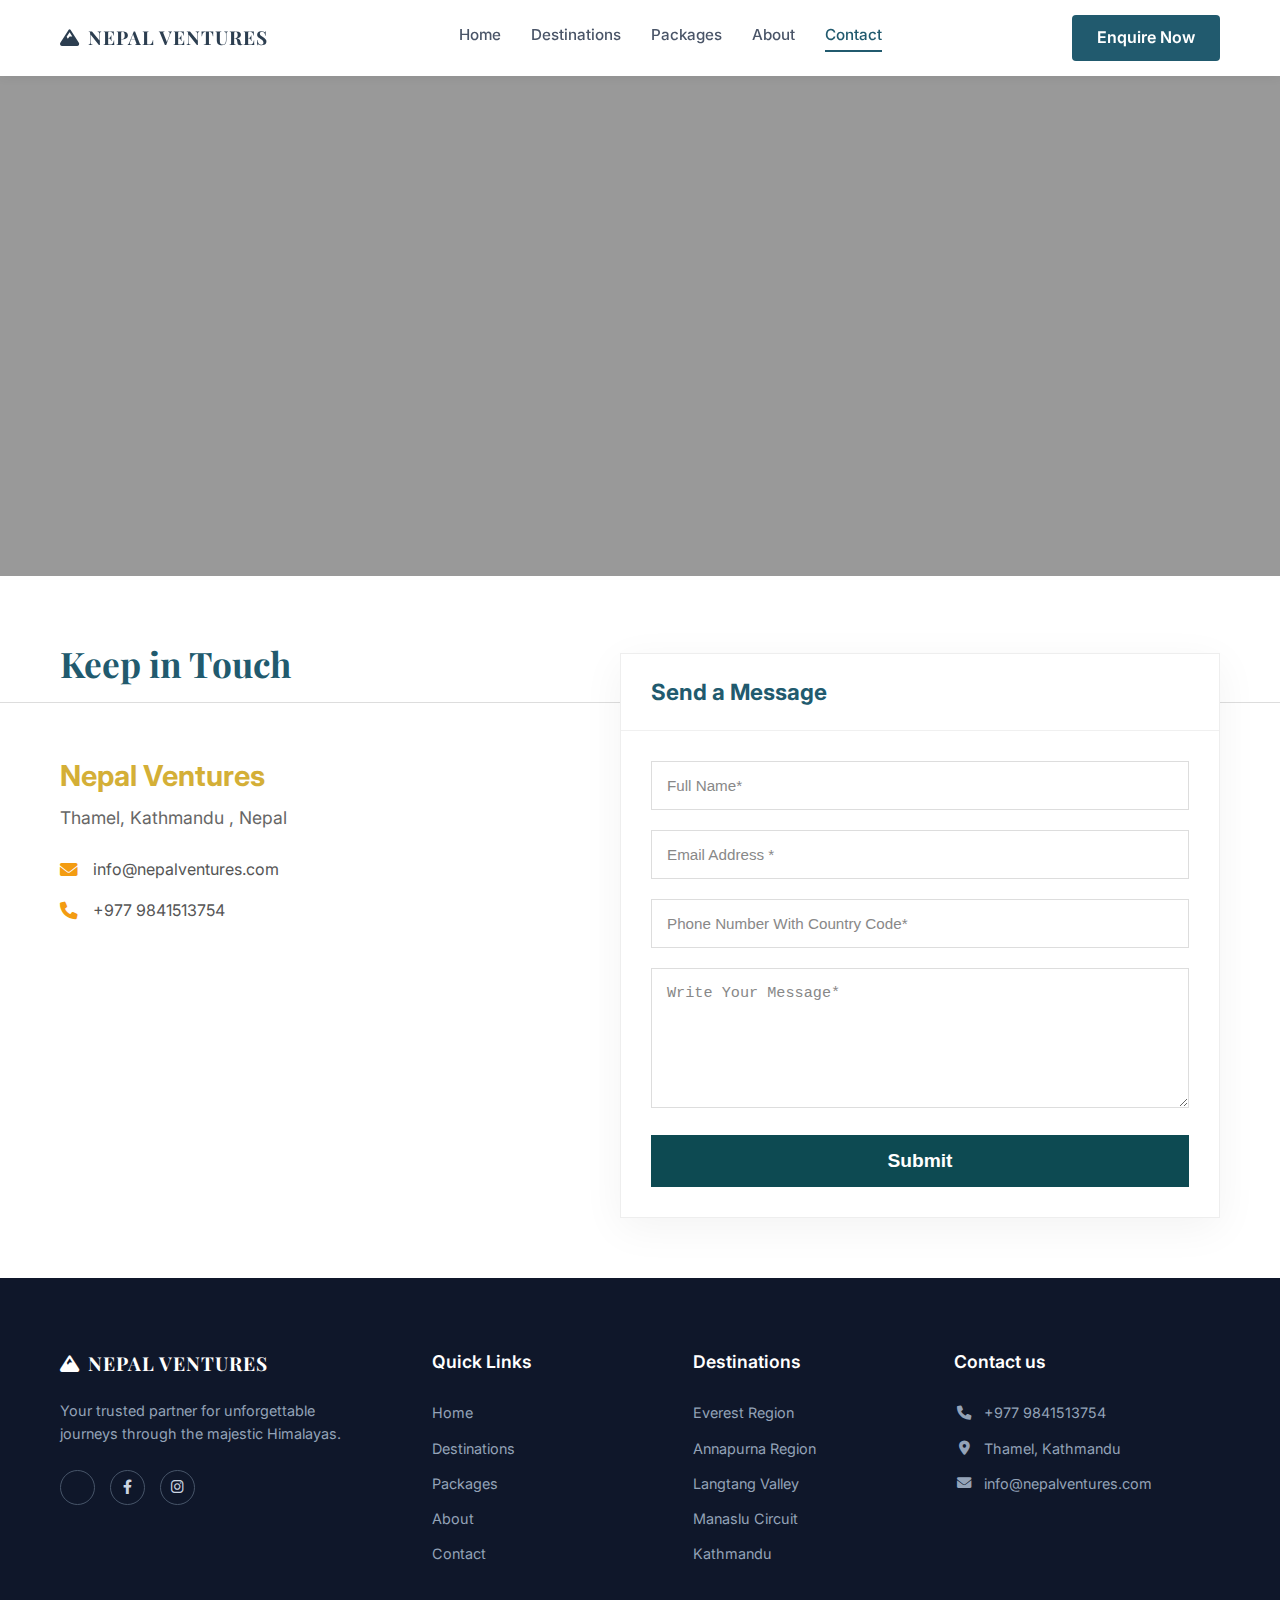
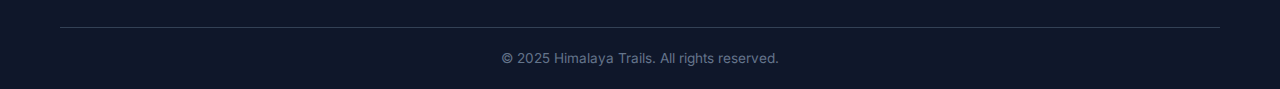
<file: contact.html>
<!DOCTYPE html>
<html lang="en">

<head>
    <meta charset="UTF-8">
    <meta name="viewport" content="width=device-width, initial-scale=1.0">
    <title>Contact Us - Nepal Ventures</title>
    <link rel="stylesheet" href="CSS/style.css">
    <link rel="stylesheet" href="CSS/contact.css">
    <link rel="stylesheet" href="https://cdnjs.cloudflare.com/ajax/libs/font-awesome/6.0.0/css/all.min.css">
    <link
        href="https://fonts.googleapis.com/css2?family=Inter:wght@300;400;500;600;700&family=Playfair+Display:wght@400;700&display=swap"
        rel="stylesheet">
</head>

<body>
    <header>
        <div class="container header-container">
            <div class="logo">
                <span class="logo-icon"><i class="fa-solid fa-mountain"></i></span>
                <span class="logo-text">NEPAL VENTURES</span>
            </div>
            <nav>
                <a href="index.html">Home</a>
                <a href="destinations.html">Destinations</a>
                <a href="packages.html">Packages</a>
                <a href="about.html">About</a>
                <a href="contact.html" class="active">Contact</a>
            </nav>
            <a href="contact.html" class="enquire-btn">Enquire Now</a>
        </div>
    </header>

    <section class="page-hero">
        <div class="hero-content">
        </div>
    </section>

    <section class="contact-section">
        <div class="container">
            <h2 class="section-title">Keep in Touch</h2>
            <hr class="full-divider">

            <div class="contact-grid">
                <div class="contact-info">
                    <h3 class="brand-name">Nepal Ventures</h3>
                    <p class="address">Thamel, Kathmandu , Nepal</p>

                    <ul class="contact-list-simple">
                        <li>
                            <i class="fa-solid fa-envelope"></i>
                            <span>info@nepalventures.com</span>
                        </li>
                        <li>
                            <i class="fa-solid fa-phone"></i>
                            <span>+977 9841513754</span>
                        </li>
                    </ul>
                </div>

                <div class="contact-form-card">
                    <div class="form-header">
                        <h3>Send a Message</h3>
                    </div>
                    <form id="contactForm">
                        <div class="form-input-group">
                            <input type="text" id="name" name="name" placeholder="Full Name*" required>
                        </div>
                        <div class="form-input-group">
                            <input type="email" id="email" name="email" placeholder="Email Address *" required>
                        </div>
                        <div class="form-input-group">
                            <input type="text" id="phone" name="phone" placeholder="Phone Number With Country Code*"
                                required>
                        </div>
                        <div class="form-input-group">
                            <textarea id="message" name="message" rows="6" placeholder="Write Your Message*"
                                required></textarea>
                        </div>
                        <button type="submit" class="submit-btn-dark">Submit</button>
                    </form>
                </div>
            </div>
        </div>
    </section>

    <footer>
        <div class="container">
            <div class="footer-grid">
                <div class="footer-col brand-col">
                    <div class="logo footer-logo">
                        <span class="logo-icon"><i class="fa-solid fa-mountain"></i></span>
                        <span class="logo-text">NEPAL VENTURES</span>
                    </div>
                    <p>Your trusted partner for unforgettable journeys through the majestic Himalayas.</p>
                    <div class="social-links">
                        <a href="#"><i class="fa-brands fa-tripadvisor"></i></a>
                        <a href="#"><i class="fa-brands fa-facebook-f"></i></a>
                        <a href="#"><i class="fa-brands fa-instagram"></i></a>
                    </div>
                </div>

                <div class="footer-col">
                    <h4>Quick Links</h4>
                    <ul>
                        <li><a href="index.html">Home</a></li>
                        <li><a href="destinations.html">Destinations</a></li>
                        <li><a href="packages.html">Packages</a></li>
                        <li><a href="about.html">About</a></li>
                        <li><a href="contact.html">Contact</a></li>
                    </ul>
                </div>

                <div class="footer-col">
                    <h4>Destinations</h4>
                    <ul>
                        <li><a href="destinations.html">Everest Region</a></li>
                        <li><a href="destinations.html">Annapurna Region</a></li>
                        <li><a href="destinations.html">Langtang Valley</a></li>
                        <li><a href="destinations.html">Manaslu Circuit</a></li>
                        <li><a href="destinations.html">Kathmandu</a></li>
                    </ul>
                </div>

                <div class="footer-col">
                    <h4>Contact us</h4>
                    <ul class="contact-list">
                        <li><i class="fa-solid fa-phone"></i> +977 9841513754</li>
                        <li><i class="fa-solid fa-location-dot"></i> Thamel, Kathmandu</li>
                        <li><i class="fa-solid fa-envelope"></i> info@nepalventures.com</li>
                    </ul>
                </div>
            </div>
            <div class="footer-bottom">
                <div class="separator"></div>
                <p>&copy; 2025 Himalaya Trails. All rights reserved.</p>
            </div>
        </div>
    </footer>
</body>

</html>
</file>
<file: CSS/style.css>
/* Global Styles - Nepal Ventures */
:root {
    --primary-color: #2c3e50;
    --accent-color: #215a6e;
    --text-color: #555;
    --light-bg: #f9f9f9;
    --white: #ffffff;
    --footer-bg: #0f172a;
    --font-heading: 'Playfair Display', serif;
    --font-body: 'Inter', sans-serif;
}

* {
    margin: 0;
    padding: 0;
    box-sizing: border-box;
}

body {
    font-family: var(--font-body);
    line-height: 1.6;
    color: var(--text-color);
    overflow-x: hidden;
}

a {
    text-decoration: none;
    color: inherit;
    transition: color 0.3s ease;
}

ul {
    list-style: none;
}

.container {
    max-width: 1200px;
    margin: 0 auto;
    padding: 0 20px;
}

/* Header */
header {
    background: #fff;
    box-shadow: 0 2px 10px rgba(0, 0, 0, 0.05);
    padding: 15px 0;
    position: sticky;
    top: 0;
    z-index: 1000;
}

.header-container {
    display: flex;
    justify-content: space-between;
    align-items: center;
}

.logo {
    display: flex;
    align-items: center;
    gap: 8px;
    font-family: var(--font-heading);
    font-weight: 700;
    font-size: 1.2rem;
    color: var(--primary-color);
    letter-spacing: 1px;
    text-transform: uppercase;
}

.logo-text {
    color: #2c3e50;
}

nav {
    display: flex;
    gap: 30px;
}

nav a {
    font-weight: 500;
    font-size: 0.95rem;
    color: #4a5568;
    position: relative;
    padding-bottom: 5px;
}

nav a.active,
nav a:hover {
    color: var(--accent-color);
}

nav a.active::after {
    content: '';
    position: absolute;
    bottom: 0;
    left: 0;
    width: 100%;
    height: 2px;
    background-color: var(--accent-color);
}

.enquire-btn {
    display: inline-block;
    background-color: var(--accent-color);
    color: white;
    border: none;
    padding: 10px 25px;
    border-radius: 4px;
    font-family: var(--font-body);
    font-weight: 600;
    cursor: pointer;
    transition: background-color 0.3s;
    text-align: center;
}

.enquire-btn:hover {
    background-color: #1a4858;
}

/* Footer */
footer {
    background-color: var(--footer-bg);
    color: #cbd5e1;
    padding: 70px 0 20px;
    font-size: 0.9rem;
    margin-top: 0;
    /* Reset margin if any */
}

.footer-grid {
    display: grid;
    grid-template-columns: 1.5fr 1fr 1fr 1.2fr;
    gap: 40px;
    margin-bottom: 50px;
}

.footer-logo {
    color: white;
    margin-bottom: 20px;
}

.footer-logo .logo-text {
    color: white;
}

.brand-col p {
    margin-bottom: 25px;
    color: #94a3b8;
    max-width: 300px;
}

.social-links {
    display: flex;
    gap: 15px;
}

.social-links a {
    width: 35px;
    height: 35px;
    border: 1px solid #475569;
    border-radius: 50%;
    display: flex;
    align-items: center;
    justify-content: center;
    color: #cbd5e1;
    transition: all 0.3s;
}

.social-links a:hover {
    background-color: var(--accent-color);
    border-color: var(--accent-color);
    color: white;
}

.footer-col h4 {
    color: white;
    font-size: 1.1rem;
    margin-bottom: 25px;
    font-weight: 600;
}

.footer-col ul li {
    margin-bottom: 12px;
}

.footer-col ul li a {
    color: #94a3b8;
}

.footer-col ul li a:hover {
    color: white;
    padding-left: 5px;
}

.contact-list li {
    display: flex;
    gap: 10px;
    align-items: center;
    color: #94a3b8;
}

.contact-list li i {
    width: 20px;
    text-align: center;
}

.separator {
    height: 1px;
    background-color: #334155;
    width: 100%;
    margin-bottom: 20px;
}

.footer-bottom {
    text-align: center;
    color: #64748b;
    font-size: 0.85rem;
    border-top: none;
    /* Override old styles */
    padding-top: 0;
}

/* Page Hero (for subpages) */
.page-hero {
    height: 350px;
    background-size: cover;
    background-position: center;
    position: relative;
    display: flex;
    align-items: center;
    justify-content: center;
    color: white;
    text-align: center;
    margin-bottom: 60px;
}

.page-hero::before {
    content: '';
    position: absolute;
    top: 0;
    left: 0;
    width: 100%;
    height: 100%;
    background: rgba(0, 0, 0, 0.4);
}

.page-hero .hero-content {
    position: relative;
    z-index: 1;
}

.page-hero h1 {
    font-size: 3.5rem;
    font-family: var(--font-heading);
    margin: 0;
}

/* Common Section Styles */
section {
    padding: 60px 0;
}

section h2 {
    text-align: center;
    font-size: 2.5rem;
    margin-bottom: 40px;
    color: var(--accent-color);
    font-family: var(--font-heading);
}

/* Media Queries for Header/Footer */
@media (max-width: 900px) {
    .footer-grid {
        grid-template-columns: 1fr 1fr;
    }
}

@media (max-width: 768px) {
    .header-container {
        flex-direction: column;
        gap: 15px;
    }

    nav {
        flex-wrap: wrap;
        justify-content: center;
        gap: 15px;
    }

    .footer-grid {
        grid-template-columns: 1fr;
    }
}
</file>
<file: CSS/contact.css>
/* Contact Page Styles */

.page-hero {
    height: 500px;
    background-image: url('https://eternalhimalaya.com/uploads/img/contact-us-1024.jpg');
    background-size: cover;
    background-position: center;
    position: relative;
    display: flex;
    align-items: center;
    justify-content: center;
    margin-bottom: 0;
}

.page-hero::before {
    content: '';
    position: absolute;
    top: 0;
    left: 0;
    width: 100%;
    height: 100%;
    background: rgba(0, 0, 0, 0.4);
}

.torn-paper-box {
    position: relative;
    z-index: 2;
    background: #e5e0d8;
    padding: 30px 80px;
    box-shadow: 0 10px 30px rgba(0, 0, 0, 0.3);
    clip-path: polygon(0% 10%, 5% 0%, 15% 8%, 25% 2%, 35% 10%, 45% 5%, 55% 12%, 65% 3%, 75% 10%, 85% 2%, 95% 8%, 100% 0%,
            100% 90%, 95% 100%, 85% 92%, 75% 98%, 65% 90%, 55% 96%, 45% 88%, 35% 94%, 25% 86%, 15% 92%, 5% 85%, 0% 100%);
}

.torn-paper-box h1 {
    margin: 0;
    font-size: 4.5rem;
    font-weight: 900;
    color: #3b2a24;
    letter-spacing: 5px;
    text-align: center;
}

.contact-section {
    padding: 60px 0;
}

.section-title {
    text-align: left;
    font-size: 2.2rem;
    color: var(--accent-color);
    margin-bottom: 10px;
    font-weight: 700;
}

.full-divider {
    width: 150%;
    margin-left: -25%;
    border: none;
    border-top: 1px solid #ddd;
    margin-bottom: 50px;
}

.contact-grid {
    display: grid;
    grid-template-columns: 1fr 1.2fr;
    gap: 60px;
    align-items: flex-start;
}

.brand-name {
    color: #d4af37;
    font-size: 1.8rem;
    margin-bottom: 5px;
}

.address {
    font-size: 1.1rem;
    color: #666;
    margin-bottom: 25px;
}

.contact-list-simple {
    list-style: none;
    padding: 0;
}

.contact-list-simple li {
    display: flex;
    align-items: center;
    gap: 15px;
    margin-bottom: 15px;
    color: #555;
    font-size: 1rem;
}

.contact-list-simple i {
    color: #f39c12;
    font-size: 1.1rem;
}

.contact-form-card {
    background: white;
    border: 1px solid #eee;
    box-shadow: 0 10px 40px rgba(0, 0, 0, 0.05);
    margin-top: -100px;
    position: relative;
    z-index: 5;
}

.form-header {
    background: white;
    padding: 20px 30px;
    border-bottom: 1px solid #f0f0f0;
}

.form-header h3 {
    margin: 0;
    color: var(--accent-color);
    font-size: 1.4rem;
}

#contactForm {
    padding: 30px;
}

.form-input-group {
    margin-bottom: 20px;
}

.form-input-group input,
.form-input-group textarea {
    width: 100%;
    padding: 15px;
    border: 1px solid #ddd;
    border-radius: 0;
    font-size: 0.95rem;
    color: #333;
}

.form-input-group input::placeholder,
.form-input-group textarea::placeholder {
    color: #888;
}

.submit-btn-dark {
    width: 100%;
    background: #0d4a52;
    color: white;
    border: none;
    padding: 15px;
    font-size: 1.2rem;
    font-weight: 600;
    cursor: pointer;
    transition: background 0.3s;
}

.submit-btn-dark:hover {
    background: #08343a;
}

@media (max-width: 992px) {
    .contact-grid {
        grid-template-columns: 1fr;
    }

    .contact-form-card {
        margin-top: 0;
    }
}
</file>
